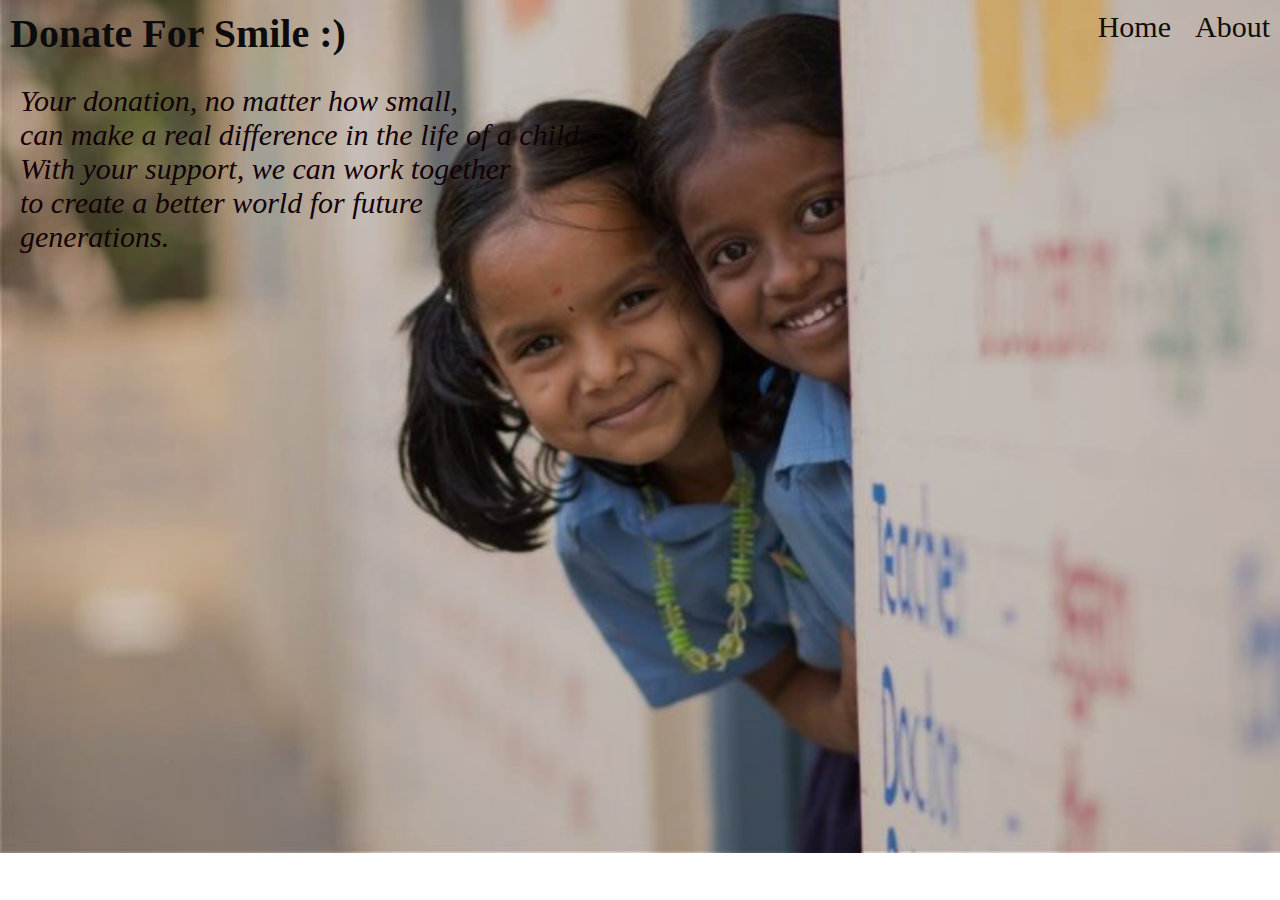
<file: index.html>
<!DOCTYPE html>
<html lang="en">
<head>
    <meta charset="UTF-8">
    <meta http-equiv="X-UA-Compatible" content="IE=edge">
    <meta name="viewport" content="width=device-width, initial-scale=1.0">
    <title>Donate for Smile</title>
    <link rel = "stylesheet" href="style.css">
</head>
<body>
    <div class="nav-container">
        <div class="title">Donate For Smile :)</div>
        <a href="index.html">Home</a>
        <a href="about.html">About</a>
        </div>
    <div class="text-container">
        <p>Your donation, no matter how small,<br> can make a real difference in the life of a child.<br> 
            With your support, we can work together<br> to create a better world for future<br>
             generations.</p>
        </div>
        <div>
        <form id="donate-button"><script src="https://checkout.razorpay.com/v1/payment-button.js" data-payment_button_id="pl_Lmg0LSama0BUPN" async> </script> </form>
</div>

</body>
</html>
</file>
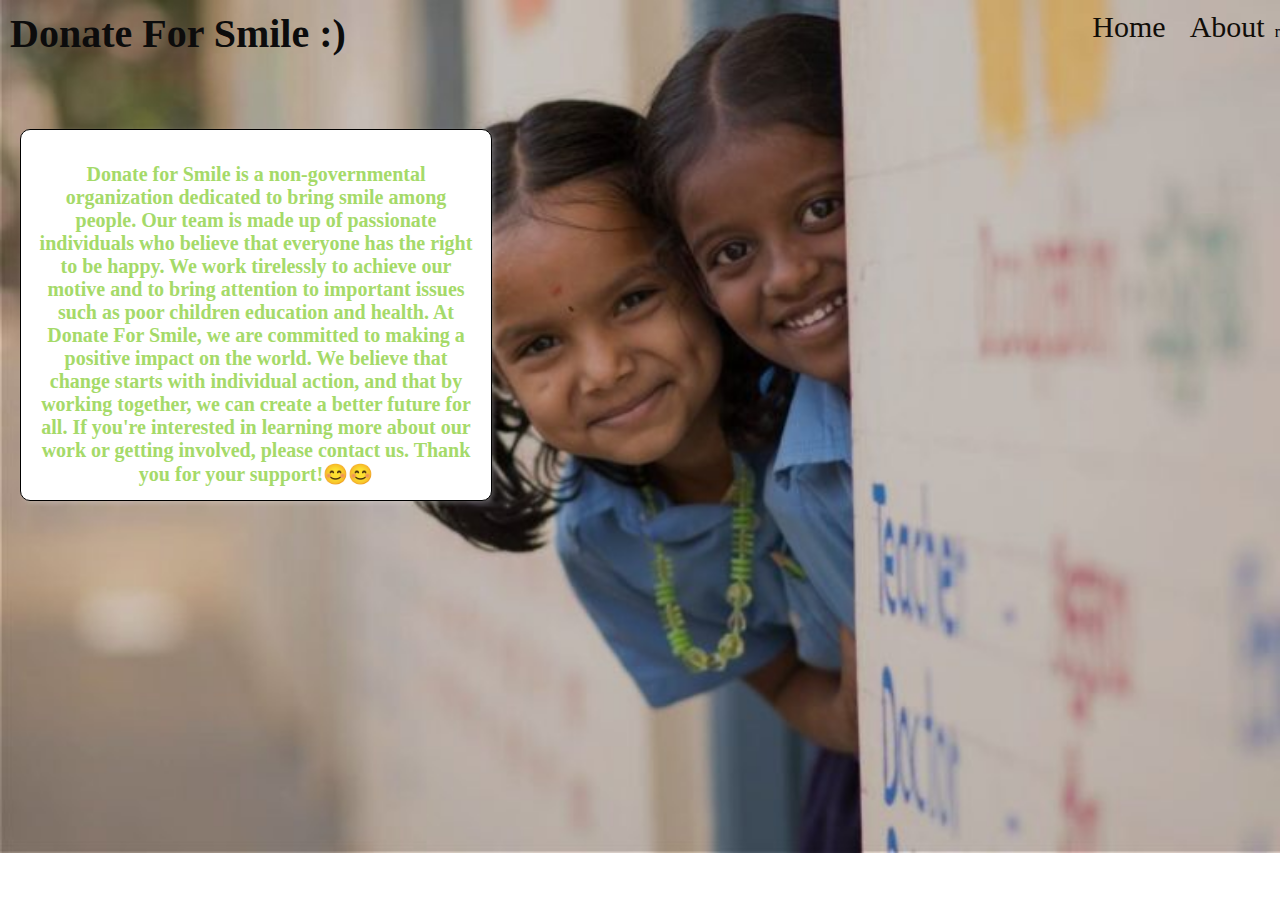
<file: about.html>
<!DOCTYPE html>
<html lang="en">
<head>
    <meta charset="UTF-8">
    <meta http-equiv="X-UA-Compatible" content="IE=edge">
    <meta name="viewport" content="width=device-width, initial-scale=1.0">
    <title>Donate for Smile</title>
    <link rel="stylesheet" href="style.css">
</head>
<body>
    <div class="nav-container">
        <div class="title">Donate For Smile :)</div>
        <a href="index.html">Home</a>
        <a href="about.html">About</a>r
    </div>
    <div class="card-container">
     <div class = "card">
    <p>Donate for Smile is a non-governmental organization dedicated to bring smile among people.
        Our team is made up of passionate individuals who believe
        that everyone has the right to be happy. We work tirelessly to achieve our motive
        and to bring attention to important issues such as poor children education and health.
        At Donate For Smile, we are committed to making a positive impact on 
        the world. We believe that change starts with individual action, and that by working 
        together, we can create a better future for all.
        If you're interested in learning more about our work or getting involved, 
        please contact us. Thank you for your support!😊😊</p>
        </div>
        </div>
</body>
</html>
</file>
<file: style.css>
body{
    margin:0;
    padding:0;
    background-image: url(image3.jpg);
    background-repeat: no-repeat;
    background-size:cover;
}
.nav-container{
   text-align:right;
}
.nav-container a{
    text-decoration:none;
    color:rgb(17, 13, 8);
    font-size: 30px;
    display: inline-block;
    padding:10px;
}
.nav-container a:hover{
    color:white;
}
.title{
    float:left;
    font-size:40px;
    color:rgb(12, 12, 12);
    padding:10px;
    font-weight:bold;
}
.card-container{
    
border: 1px solid black;
width: 450px;
height: 350px;
background-color:white;
border-radius: 10px;
box-shadow: 2px 2px 5px rgba(233, 230, 230, 0.3);
margin-left:20px;
margin-top:75px;
padding:10px;
text-align:center;
}
.card{
    color:rgb(165, 218, 105);
    font-family: 'Courier New', Courier, monospace;
    font-weight:bold;
    font-size:20px;
    font-family: 'Times New Roman', Times, serif;
    padding:3px;
    
}

#donate-button{
    border-style: none;
}
.text-container {
    margin:20px;
    font-size:30px;
    font-style:oblique;
    color:rgb(18, 1, 7);
}
#donate-button{
    padding:5px;
    margin:10px;
}
</file>
